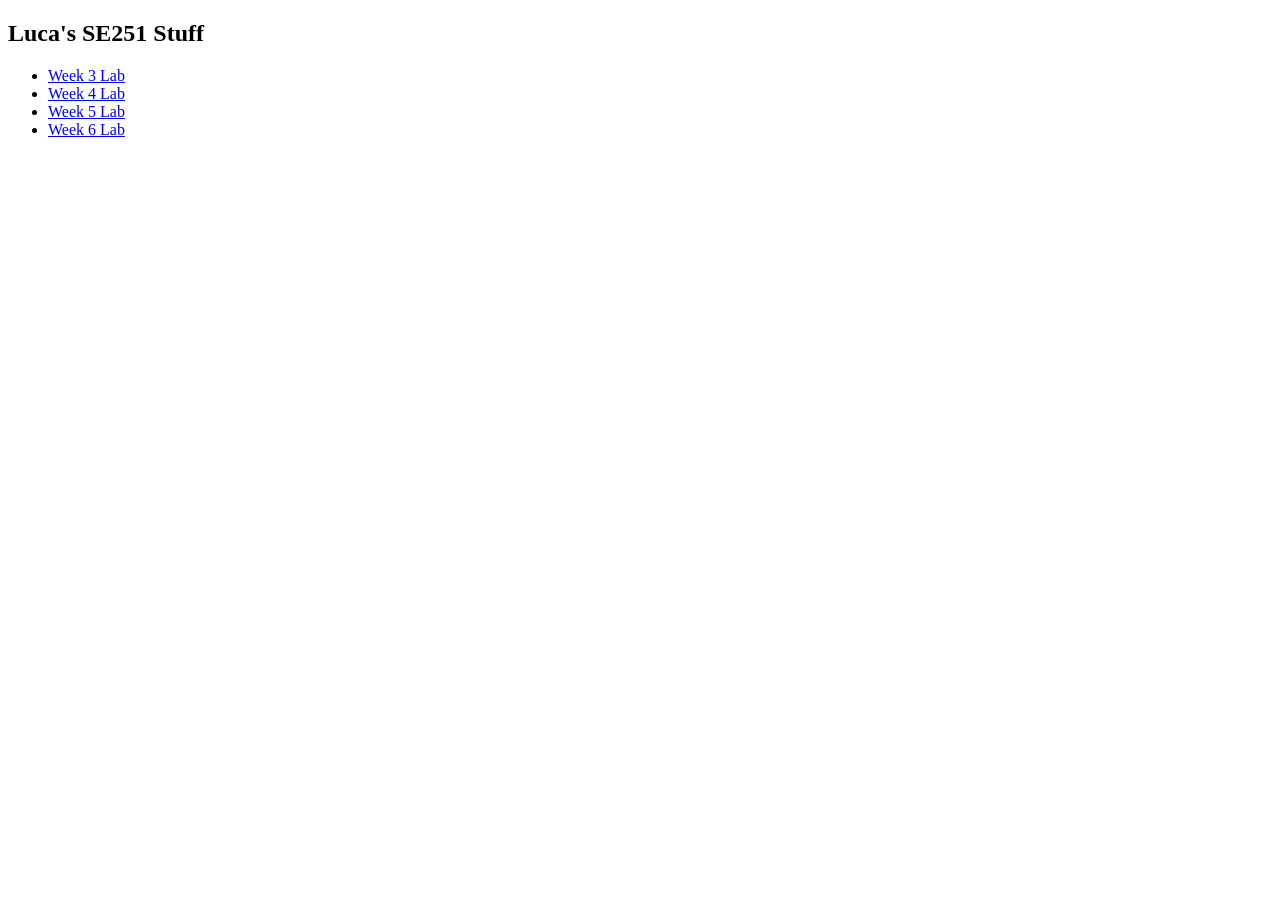
<file: index.html>
<!DOCTYPE html>
<html lang="en">
<head>
    <meta charset="UTF-8">
    <meta name="viewport" content="width=device-width, initial-scale=1.0">
    <title>LD SE251</title>
</head>
<body>
    <h2>Luca's SE251 Stuff</h2>
    <ul>
        <li><a href="Week3/index.html">Week 3 Lab</a></li>
        <li><a href="Week4/index.html">Week 4 Lab</a></li>
        <li><a href="Week5/index.html">Week 5 Lab</a></li>
        <li><a href="Week6/index.html">Week 6 Lab</a></li>
    </ul>
</body>
</html>
</file>
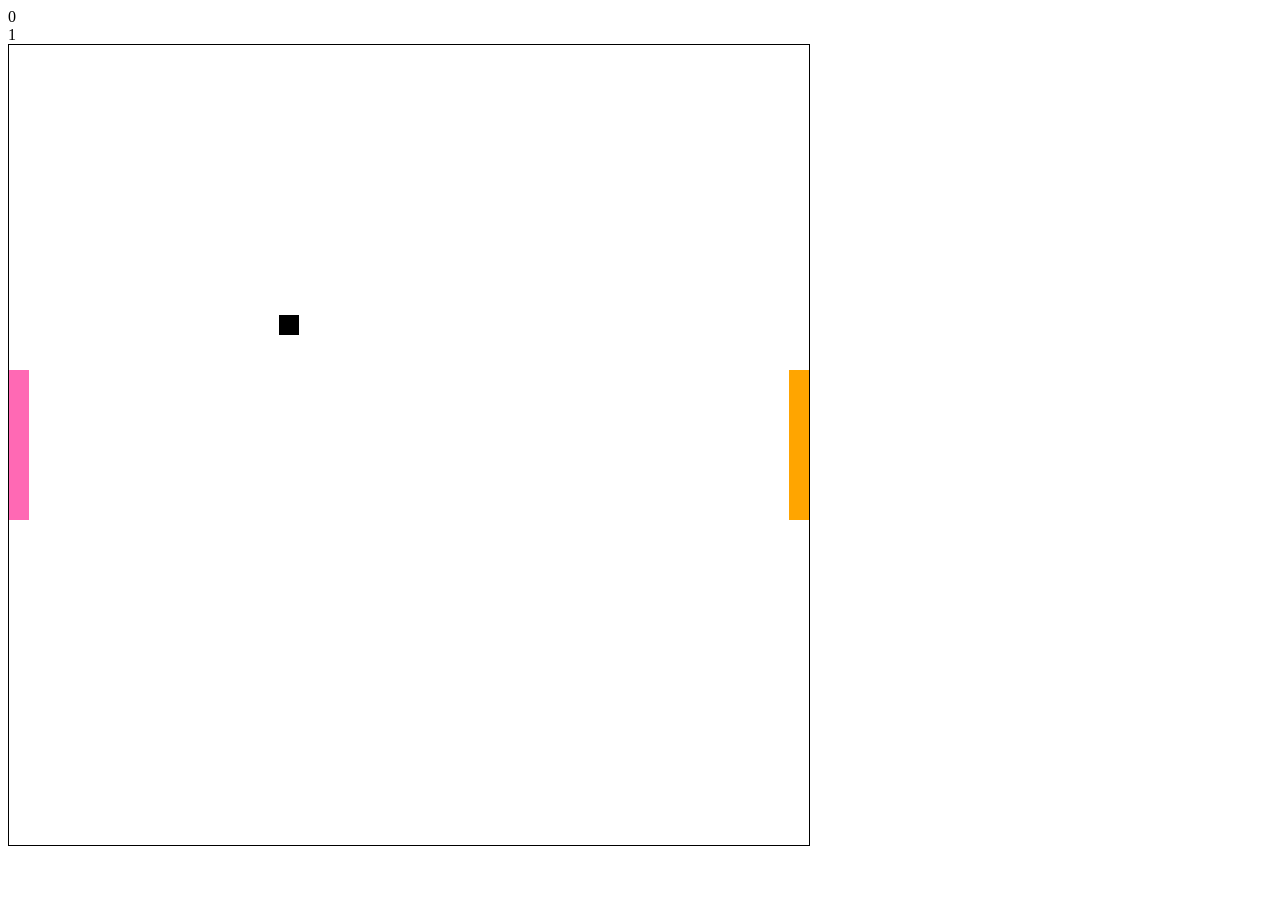
<file: Week3/index.html>
<!DOCTYPE html>
<html lang="en">
<head>
    <meta charset="UTF-8">
    <meta http-equiv="X-UA-Compatible" content="IE=edge">
    <meta name="viewport" content="width=device-width, initial-scale=1.0">
    <title>PONG</title>
    <link rel="stylesheet" href="pong.css">
    <script src="js/Player.js" defer></script>
    <script src="js/Box.js" defer></script>
    <script src="js/keyboard.js" defer></script>
    <script src="js/pong.js" defer></script>
</head>
<body>
    <section id="score">
        <div>
            test 1
        </div>
        <div>
            test 2
        </div>
    </section>
    <canvas id="pong" width="800" height="800"></canvas>
</body>
</html>
</file>
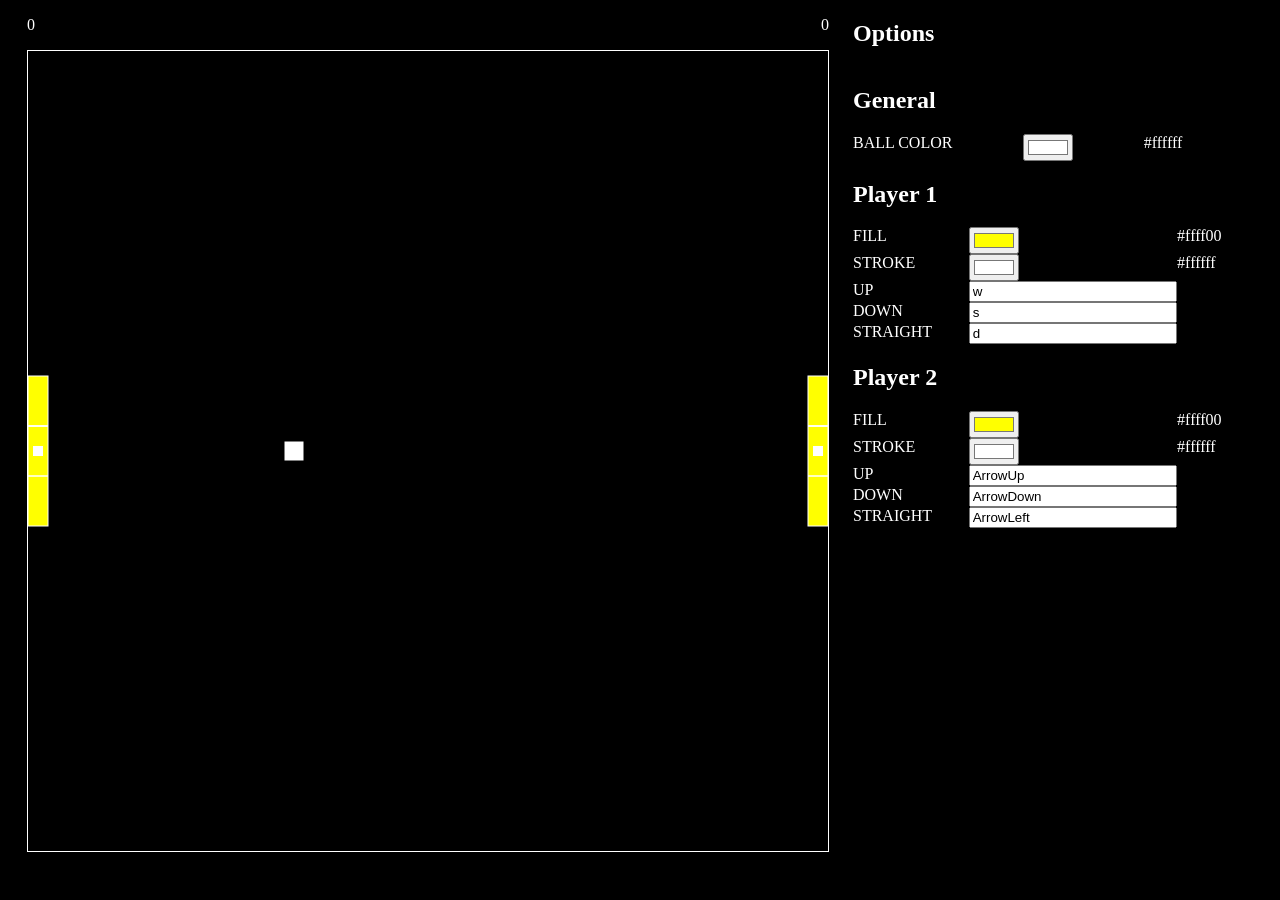
<file: Week4/index.html>
<!DOCTYPE html>
<html lang="en">
<head>
    <meta charset="UTF-8">
    <meta http-equiv="X-UA-Compatible" content="IE=edge">
    <meta name="viewport" content="width=device-width, initial-scale=1.0">
    <title>PONG</title>
    <link rel="stylesheet" href="pong.css">
</head>
<body>
    <main>
        <section id="game">
            <div id="score">
                <div>
                    <p class="score">0</p>
                    <!--<p class="anim">0</p>-->
                </div>
                <div>
                    <p class="score">0</p>
                    <!--<p class="anim">0</p>-->
                </div>
            </div>
            <canvas id="pong" width="800" height="800"></canvas>
        </section>
        <section id="options"></div>
            <h2>Options</h2>
            <div class="sides">
                <div class="op">
                    <h2>General</h2><div></div> <div></div>
                    <label>BALL COLOR</label><input type="color" id="ballfill"><div id="balldisplay"></div>
                </div>
                <div class="op playerOp">
                    <h2>Player 1</h2><div></div> <div></div>
                    <label>FILL</label><input class="fill" type="color"><div class="output filldisplay"></div>
                    <label>STROKE</label><input class="stroke" type="color"><div class="output strokedisplay"></div>
                    <label>UP</label><input class="u" type="text" maxlength="1"><div class="output"></div>
                    <label>DOWN</label><input class="d" type="text" maxlength="1"><div class="output"></div>
                    <label>STRAIGHT</label><input class="s" type="text" maxlength="1"><div class="output"></div>
                </div>
                <div class="op playerOp">
                    <h2>Player 2</h2> <div></div><div class="output"></div>
                    <label>FILL</label><input class="fill" type="color"><div class="output filldisplay"></div>
                    <label>STROKE</label><input class="stroke" type="color"><div class="output strokedisplay"></div>
                    <label>UP</label><input class="u" type="text" maxlength="1"><div class="output"></div>
                    <label>DOWN</label><input class="d" type="text" maxlength="1"><div class="output"></div>
                    <label>STRAIGHT</label><input class="s" type="text" maxlength="1"><div class="output"></div>
                </div>
            </div>
        </section>
    </main>
    <script src="js/User.js"></script>
    <script src="js/Box.js"></script>
    <script src="js/keyboard.js"></script>
    <script src="js/pong.js"></script>
    <script src="js/options.js"></script>
    
        
 
</body>
</html>
</file>
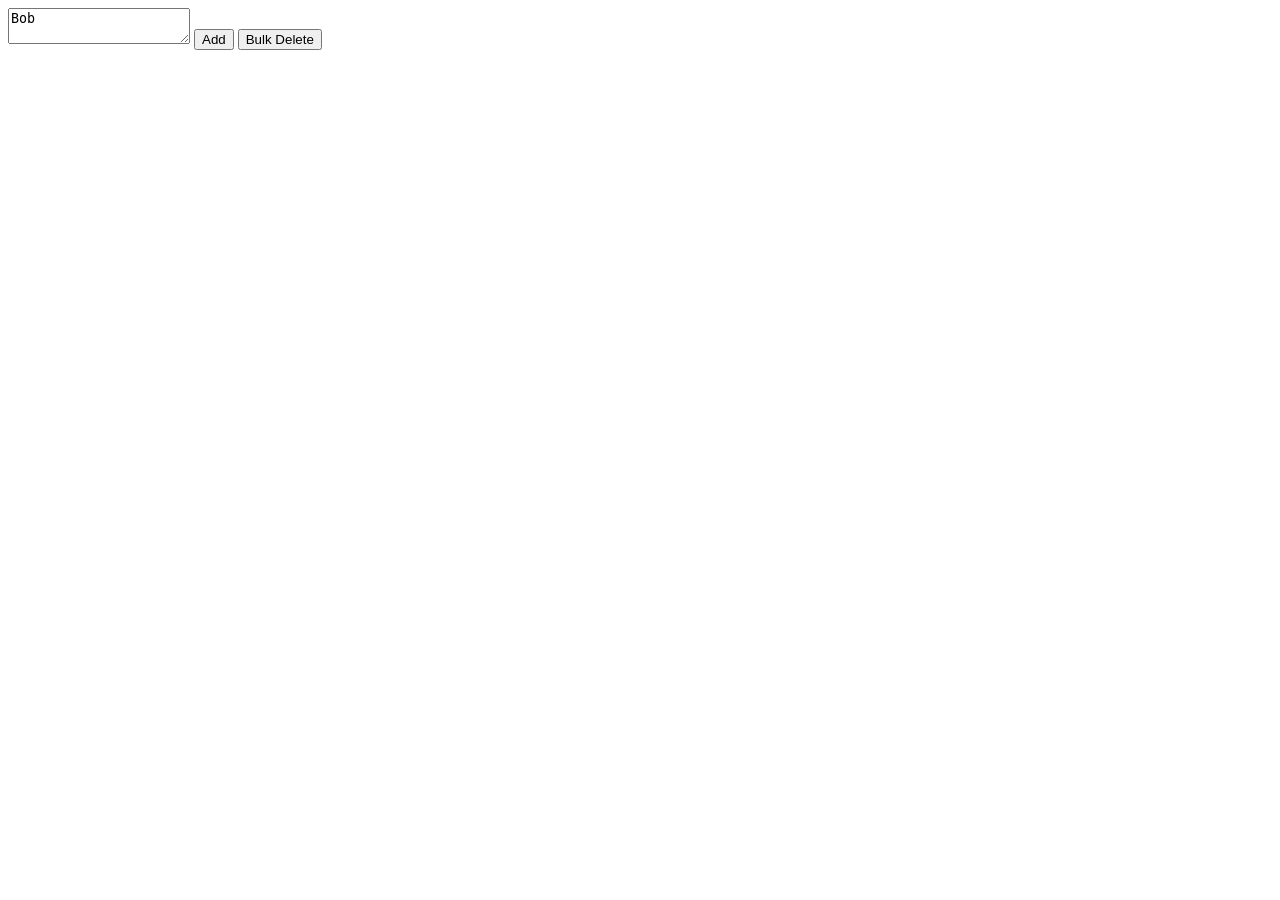
<file: Week6/index.html>
<!DOCTYPE html>
<html lang="en">
<head>
    <meta charset="UTF-8">
    <meta name="viewport" content="width=device-width, initial-scale=1.0">
    <title>SE251 Week 6 Lab</title> 
    <!-- Luca Dias -->
    <link rel="stylesheet" href="style.css">
</head>
<body>
    <nav>
        <textarea>Bob</textarea>
        <button id="add">
            Add
        </button>
        <button id="delete">
            Bulk Delete
        </button>
        <button id="all" class="hidden">
            Select All
        </button>
    </nav>

    <section id="output">
        <button id="confirm" class="hidden">
            Confirm
        </button>
    </section>
    
    <script src="script.js"></script>

</body>
</html>
</file>
<file: Week3/pong.css>
@charset "UTF-8";

canvas{
    border:1px solid black;
}
</file>
<file: Week4/pong.css>
@charset "UTF-8";
html{height:100%;}
body{
    min-height:100%; 
    margin:0;
    display:flex; 
    justify-content: center;
    background-color: rgb(0,0,0);
}
main{
    color:white;
    display:flex;
}

#score{
    display:flex;
    justify-content: space-between;
    height:50px;
}
#score div{
    position:relative;
}
#score div p{
    position:absolute;
}
#score div:last-child p{
    text-align: right;
    right:0px;
}
canvas{
    border:1px solid rgb(255,255,255);
}
#options{
    margin-left:24px;
}
#options h2{
    cursor:pointer;
}

.hidden{
    height:0;
    overflow-y:hidden;
}
.op{
    width: 400px;
    color:#ffffff;
    display:grid;
    grid-template-columns: auto auto auto;
    
}
</file>
<file: Week6/style.css>
@charset "UTF-8";

.post {
    border: 1px solid black;
    margin-bottom: 10px;
}

#output {
    display: flex;
    flex-direction: column-reverse;
}

.hidden {
    display: none;
}
</file>
